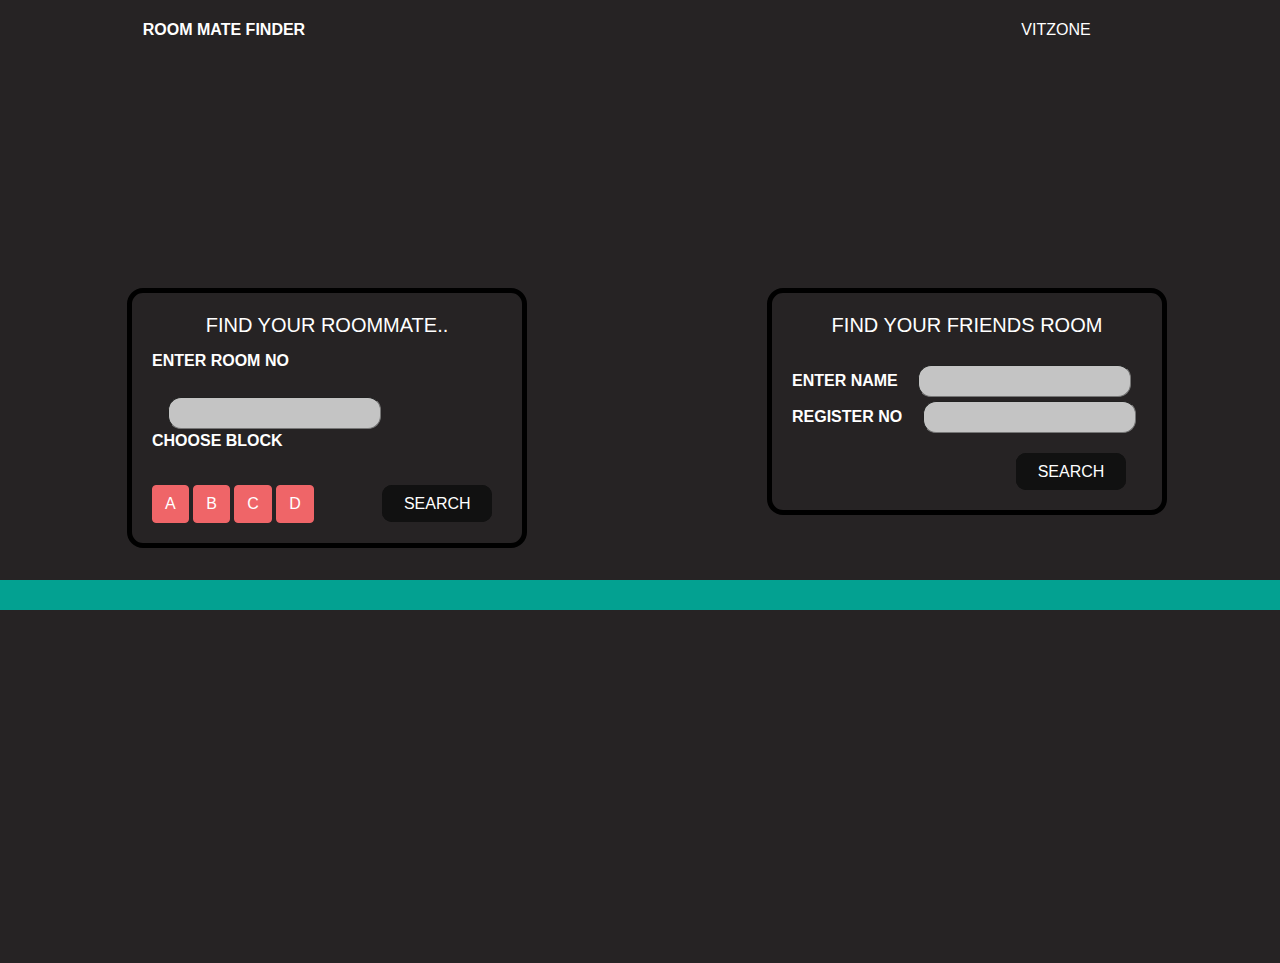
<file: index.html>
<!DOCTYPE html>
<html lang="en">
<head>
    <meta charset="UTF-8">
    <meta http-equiv="X-UA-Compatible" content="IE=edge">
    <meta name="viewport" content="width=device-width, initial-scale=1.0">
    <title>Document</title>
    
    <link rel="stylesheet" href="CSS.css">
</head>
<body>
    <header class="text-white pt-1 container-fluid">
        <div class="row p-3 justify-content-between">
            <div class="col-4 text-center" id="title_name">
                <a href="" class="header-titles"><h6 class="bold">ROOM MATE FINDER</h6></a>  
            </div>

            <div class="col-4 text-center" id="title_name1">
                <a href="" class="header-titles"><h6>VITZONE</h6></a>
            </div>
        </div>
    </header>

    <section class="container-fluid">
        <div class="row" id="main_section">
            <div class="searchcard col">
                <div class="card" id="mainpg-left-card">
                    <div class="card-body  text-white">
                      <h5 class="card-title text-center">FIND YOUR ROOMMATE..</h5>
                      <label for="" class="bold">ENTER ROOM NO</label>
                      <input type="text" name="" id="" class="mainpg-input">
                      <label class="bold" for="" id="label-choose-block">CHOOSE BLOCK</label><br>
                      <a href="#" class="btn" id="ChooseBlock-bt-A">A</a>
                      <a href="#" class="btn" id="ChooseBlock-bt-B">B</a>
                      <a href="#" class="btn" id="ChooseBlock-bt-C">C</a>
                      <a href="#" class="btn" id="ChooseBlock-bt-D">D</a>
                      <button class="glow-on-hover" id="search">SEARCH</button>
                    </div>
                </div>
            </div>

            <div class="searchcard col">
                <div class="card" id="mainpg-right-card">
                    <div class="card-body  text-white">
                        <h5 class="card-title text-center">FIND YOUR FRIENDS ROOM</h5>
                        <label class="bold" for="">ENTER NAME</label>
                        <input type="text" name="" id="" class="mainpg-input">
                        <label class="bold" for="">REGISTER NO</label>
                        <input type="text" name="" id="mainpg-regno-input"><br>
                        <div class="btn-holder">
                            <button class="glow-on-hover">SEARCH</button>
                        </div>
                    </div>
                </div>
            </div>
            <div id="decor-line">

            </div>
        </div>
        
    </section>

    <link rel="stylesheet" href="https://cdn.jsdelivr.net/npm/bootstrap@4.4.1/dist/css/bootstrap.min.css" integrity="sha384-Vkoo8x4CGsO3+Hhxv8T/Q5PaXtkKtu6ug5TOeNV6gBiFeWPGFN9MuhOf23Q9Ifjh" crossorigin="anonymous">
    <script src="https://code.jquery.com/jquery-3.4.1.slim.min.js" integrity="sha384-J6qa4849blE2+poT4WnyKhv5vZF5SrPo0iEjwBvKU7imGFAV0wwj1yYfoRSJoZ+n" crossorigin="anonymous"></script>
    <script src="https://cdn.jsdelivr.net/npm/popper.js@1.16.0/dist/umd/popper.min.js" integrity="sha384-Q6E9RHvbIyZFJoft+2mJbHaEWldlvI9IOYy5n3zV9zzTtmI3UksdQRVvoxMfooAo" crossorigin="anonymous"></script>
    <script src="https://cdn.jsdelivr.net/npm/bootstrap@4.4.1/dist/js/bootstrap.min.js" integrity="sha384-wfSDF2E50Y2D1uUdj0O3uMBJnjuUD4Ih7YwaYd1iqfktj0Uod8GCExl3Og8ifwB6" crossorigin="anonymous"></script>
</html>
</file>
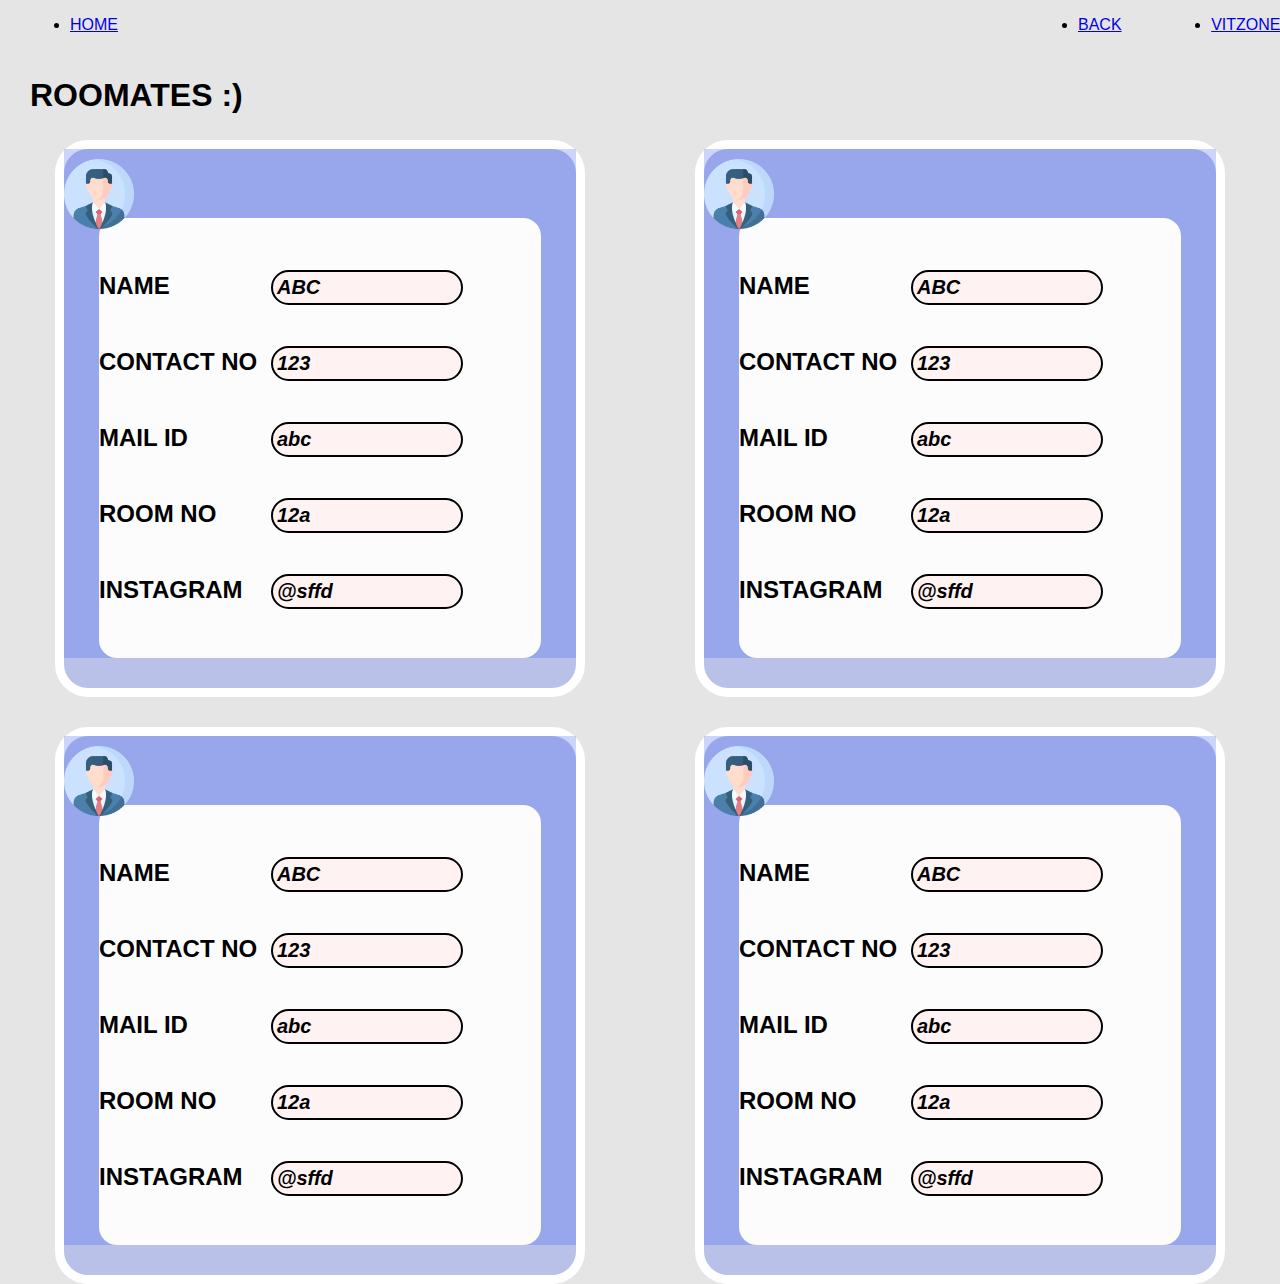
<file: roommate.html>
<!DOCTYPE html>
<html lang="en">
<head>
    <meta charset="UTF-8">
    <meta http-equiv="X-UA-Compatible" content="IE=edge">
    <meta name="viewport" content="width=device-width, initial-scale=1.0">
    <title>Document</title>

    <link href="https://cdn.jsdelivr.net/npm/bootstrap@5.1.3/dist/css/bootstrap.min.css" rel="stylesheet" integrity="sha384-1BmE4kWBq78iYhFldvKuhfTAU6auU8tT94WrHftjDbrCEXSU1oBoqyl2QvZ6jIW3" crossorigin="anonymous">
    <link rel="stylesheet" href="style.css">
</head>
<body>
    <header>
        <nav class="navbar navbar-dark bg-dark">
            <div id="navbarSupportedContent">
                <ul class="navbar-nav me-auto mb-2 mb-lg-0">
                  <li class="nav-item" id="home">
                    <a class="nav-link active" aria-current="page" href="#">HOME</a>
                  </li>
                  <li class="nav-item" id="back">
                    <a class="nav-link active" aria-current="page" href="index.html">BACK</a>
                  </li>
                  <li class="nav-item" id="vitzone">
                    <a class="nav-link active" aria-current="page" href="#">VITZONE</a>
                  </li>
                </ul>
            </div>

          </nav>
    </header>
    <main>
        <h1>ROOMATES :)</h1>
        <div class="cards">
            <div class="roomate">
                <div class="card">
                    <div class="rcard-header">
                        <img src="Images/profile.png" alt="" width="70px">
                    </div>
                    <div class="card-body">
                        <h3>NAME</h3> <em class="info" id="name">ABC</em><br>
                        <h3>CONTACT NO</h3> <em class="info" id="contact">123</em><br>
                        <h3>MAIL ID</h3> <em class="info" id="mail">abc</em><br>
                        <h3>ROOM NO</h3> <em class="info" id="room">12a</em><br>
                        <h3>INSTAGRAM</h3> <em class="info" id="insta">@sffd</em>
                    </div>
                  </div>
            </div>
            <div class="roomate">
                <div class="card">
                    <div class="rcard-header">
                        <img src="Images/profile.png" alt="" width="70px">
                    </div>
                    <div class="card-body">
                        <h3>NAME</h3> <em class="info" id="name">ABC</em><br>
                        <h3>CONTACT NO</h3> <em class="info" id="contact">123</em><br>
                        <h3>MAIL ID</h3> <em class="info" id="mail">abc</em><br>
                        <h3>ROOM NO</h3> <em class="info" id="room">12a</em><br>
                        <h3>INSTAGRAM</h3> <em class="info" id="insta">@sffd</em>
                    </div>
                  </div>
            </div>
            <div class="roomate">
                <div class="card">
                    <div class="rcard-header">
                        <img src="Images/profile.png" alt="" width="70px">
                    </div>
                    <div class="card-body">
                        <h3>NAME</h3> <em class="info" id="name">ABC</em><br>
                        <h3>CONTACT NO</h3> <em class="info" id="contact">123</em><br>
                        <h3>MAIL ID</h3> <em class="info" id="mail">abc</em><br>
                        <h3>ROOM NO</h3> <em class="info" id="room">12a</em><br>
                        <h3>INSTAGRAM</h3> <em class="info" id="insta">@sffd</em>
                    </div>
                  </div>
            </div>
            <div class="roomate">
                <div class="card">
                    <div class="rcard-header">
                        <img src="Images/profile.png" alt="" width="70px">
                    </div>
                    <div class="card-body">
                        <h3>NAME</h3> <em class="info" id="name">ABC</em><br>
                        <h3>CONTACT NO</h3> <em class="info" id="contact">123</em><br>
                        <h3>MAIL ID</h3> <em class="info" id="mail">abc</em><br>
                        <h3>ROOM NO</h3> <em class="info" id="room">12a</em><br>
                        <h3>INSTAGRAM</h3> <em class="info" id="insta">@sffd</em>
                    </div>
                  </div>
            </div>
            
            
        </div>
    </main>
    
</body>
</html>
</file>
<file: CSS.css>
header{
    background-color: #262324;
}
section{
    background-color: #262324;
    height: 100vh;
}

#main_section{
    position: relative;
    top: 25%;
}
.searchcard{
    margin-left: 7rem;
    
}
.card{
    width: 25rem;
}

.bold{
    font-weight: bold;
}

.header-titles{
    text-decoration: none; 
    color: white;
}
a.header-titles:hover{
    text-decoration: none;
}
#mainpg-left-card{
    border-width: thick; 
    border-color: black; 
    background-color: #262324; 
    border-radius: 1rem;
}
#mainpg-right-card{
    border-width: thick; 
    border-color: black; 
    background-color: #262324; 
    border-radius: 1rem;
}
.mainpg-input{
    margin-left: 1rem; 
    margin-top: 1rem;  
    border-radius: 13px; 
    border-width: thin; 
    height: 2rem; 
    background: #C4C4C4;
}
#mainpg-regno-input{
    margin-left: 1rem; 
    border-radius: 13px;
    border-width: thin; 
    height: 2rem; 
    background: #C4C4C4;
}
#ChooseBlock-bt-A{
    width: min-content; 
    background-color: #EF6568; 
    border-color: #EF6568; 
    color: white;
}
#ChooseBlock-bt-B{
    width: min-content; 
    background-color: #EF6568; 
    border-color: #EF6568; 
    color: white;
}
#ChooseBlock-bt-C{
    width: min-content; 
    background-color: #EF6568; 
    border-color: #EF6568; 
    color: white;
}
#ChooseBlock-bt-D{
    width: min-content; 
    background-color: #EF6568; 
    border-color: #EF6568; 
    color: white;
}
#decor-line{
    height: 30px; 
    width: 100%; 
    background-color:#03A191;
    margin-top: 2rem;
}

#search{
    margin-left: 4rem;
} 

#label-choose-block{
    margin-bottom: 1rem;
}

.glow-on-hover {
    width: 110px;
    height: 37px;
    border: none;
    outline: none;
    color: #fff;
    background: #111;
    cursor: pointer;
    position: relative;
    z-index: 0;
    border-radius: 10px;
    margin-left: 14rem;
    margin-top: 1rem;
}

.glow-on-hover:before {
    content: '';
    background: linear-gradient(45deg, #ff0000, #ff7300, #fffb00, #48ff00, #00ffd5, #002bff, #7a00ff, #ff00c8, #ff0000);
    position: absolute;
    top: -2px;
    left:-2px;
    background-size: 400%;
    z-index: -1;
    filter: blur(5px);
    width: calc(100% + 4px);
    height: calc(100% + 4px);
    animation: glowing 20s linear infinite;
    opacity: 0;
    transition: opacity .3s ease-in-out;
    border-radius: 10px;
}

.glow-on-hover:active {
    color: #000
}

.glow-on-hover:active:after {
    background: transparent;
}

.glow-on-hover:hover:before {
    opacity: 1;
}

.glow-on-hover:after {
    z-index: -1;
    content: '';
    position: absolute;
    width: 100%;
    height: 100%;
    background: #111;
    left: 0;
    top: 0;
    border-radius: 10px;
}

@keyframes glowing {
    0% { background-position: 0 0; }
    50% { background-position: 400% 0; }
    100% { background-position: 0 0; }
}
</file>
<file: style.css>
*
{
    font-family: -apple-system, BlinkMacSystemFont, 'Segoe UI', Roboto, Oxygen, Ubuntu, Cantarell, 'Open Sans', 'Helvetica Neue', sans-serif;
}
body{
    margin: 0px;
    background-color: #E5E5E5;
}
header{
    width: 100%;
}
#navbarSupportedContent{
    margin-top: 10px;
    margin-left: 30px;
    margin-bottom: -8px;
}
#back{
    margin-left: 75vw;
}
#vitzone{
    margin-left: 7vw;
}
ul{
    display: flex !important;
    flex-direction: row !important;
}

h1{
    margin-left: 30px;
    margin-top: 4vw;
    margin-bottom: 2vw;
    font-weight: 900;
}
.cards{
    font-weight: 700;
    display: flex;
    flex-flow: row wrap;
    justify-content: space-around;
    row-gap: 30px;
}
h3{
    display: inline-flex;
    min-width: 13vw;
    font-size: 24px;
}
.roomate{
    flex-basis: 40vw;
    background: rgba(56, 87, 245, 0.25);
    border: 9px solid #FFFFFF;
    border-radius: 33px;
    min-width: max-content ;
}
.rcard-header{
    padding-left: 0px;
    z-index: 2;
}
.card-body{
    margin-top: -15px;
    margin-left: 35px;
    margin-right: 35px;
    margin-bottom: 30px;
    background: #FCFCFC;
    border-radius: 18px;
    padding-top: 30px;
    padding-bottom: 30px;
    font-size: 20px !important;
}
.info{
    padding: 4px;
    width: 15vw;
    background: #FFF2F2;
    border: 2px solid #000000;
    box-sizing: border-box;
    border-radius: 30px;
    display: inline-flex;
}
.card{
    padding-top: 10px;
    background: rgba(56, 87, 245, 0.25);
    border: 0px;
    border-radius: 0px;
}
</file>
